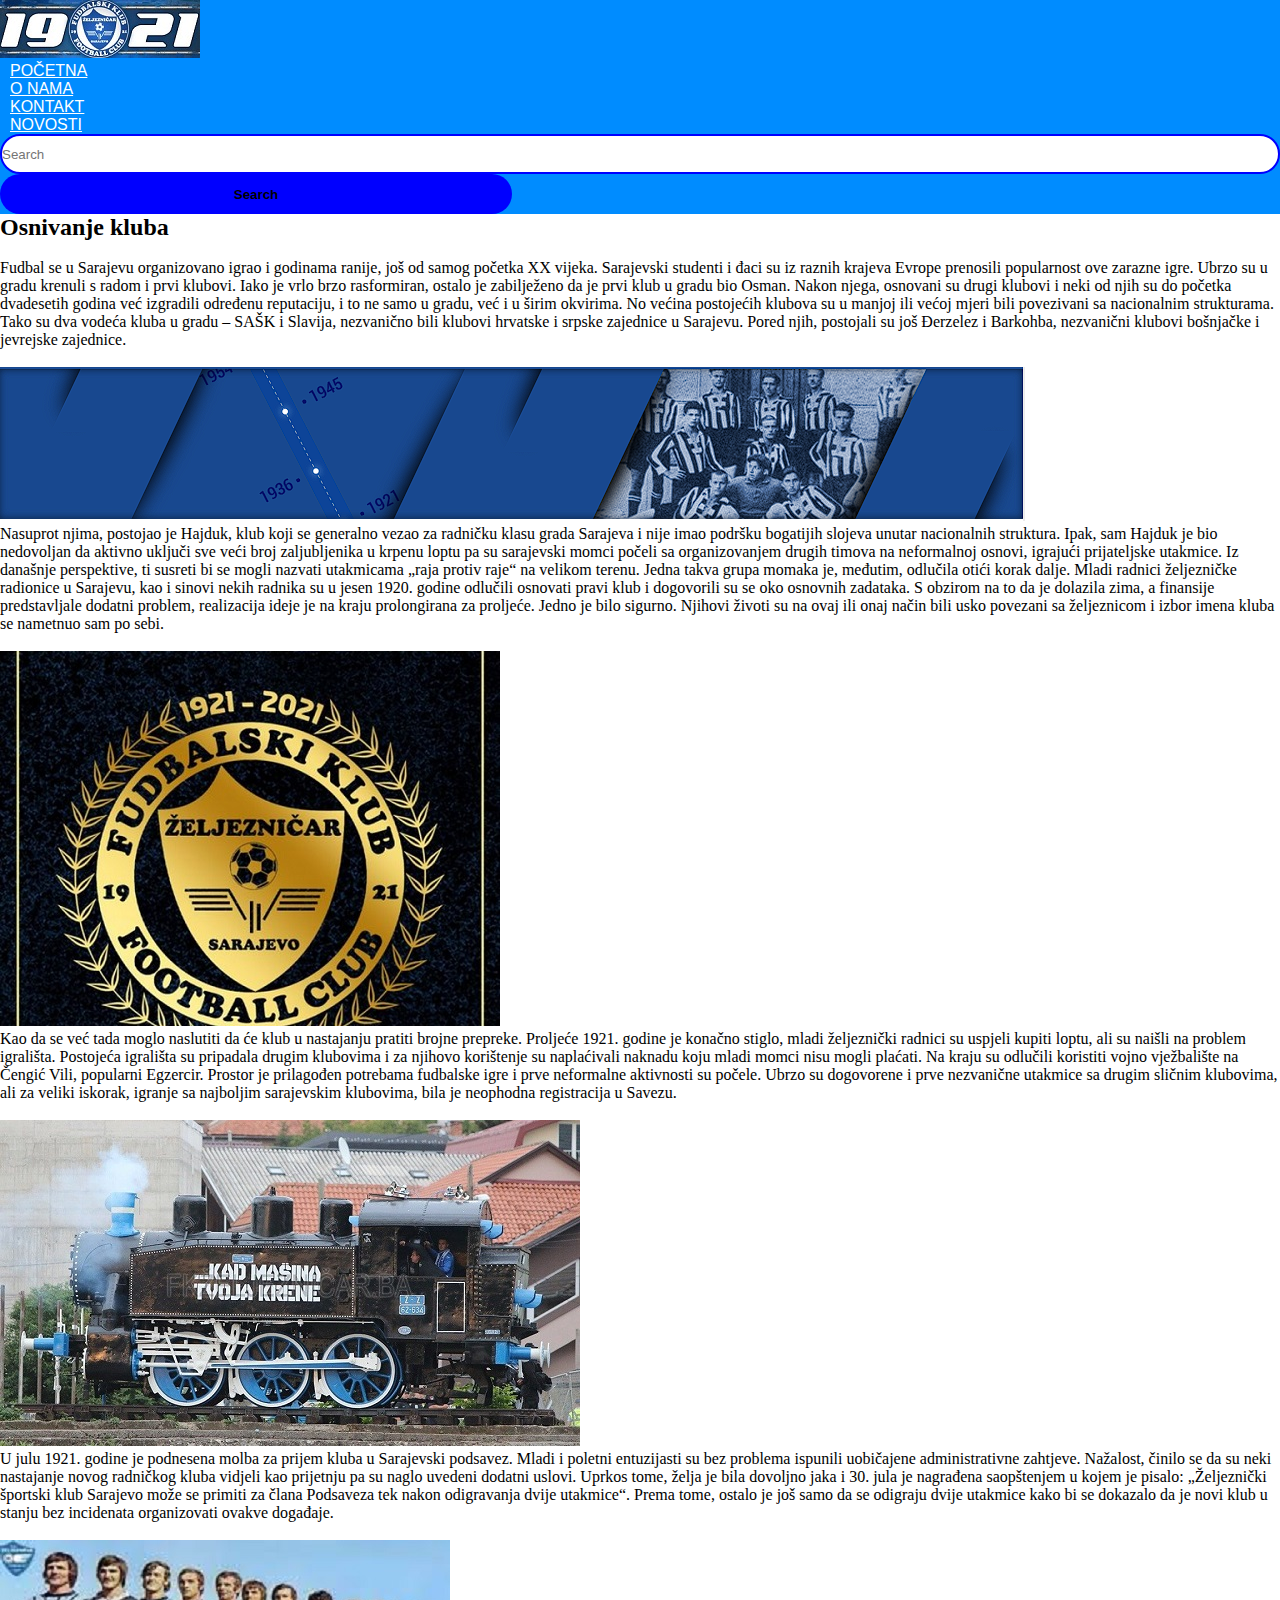
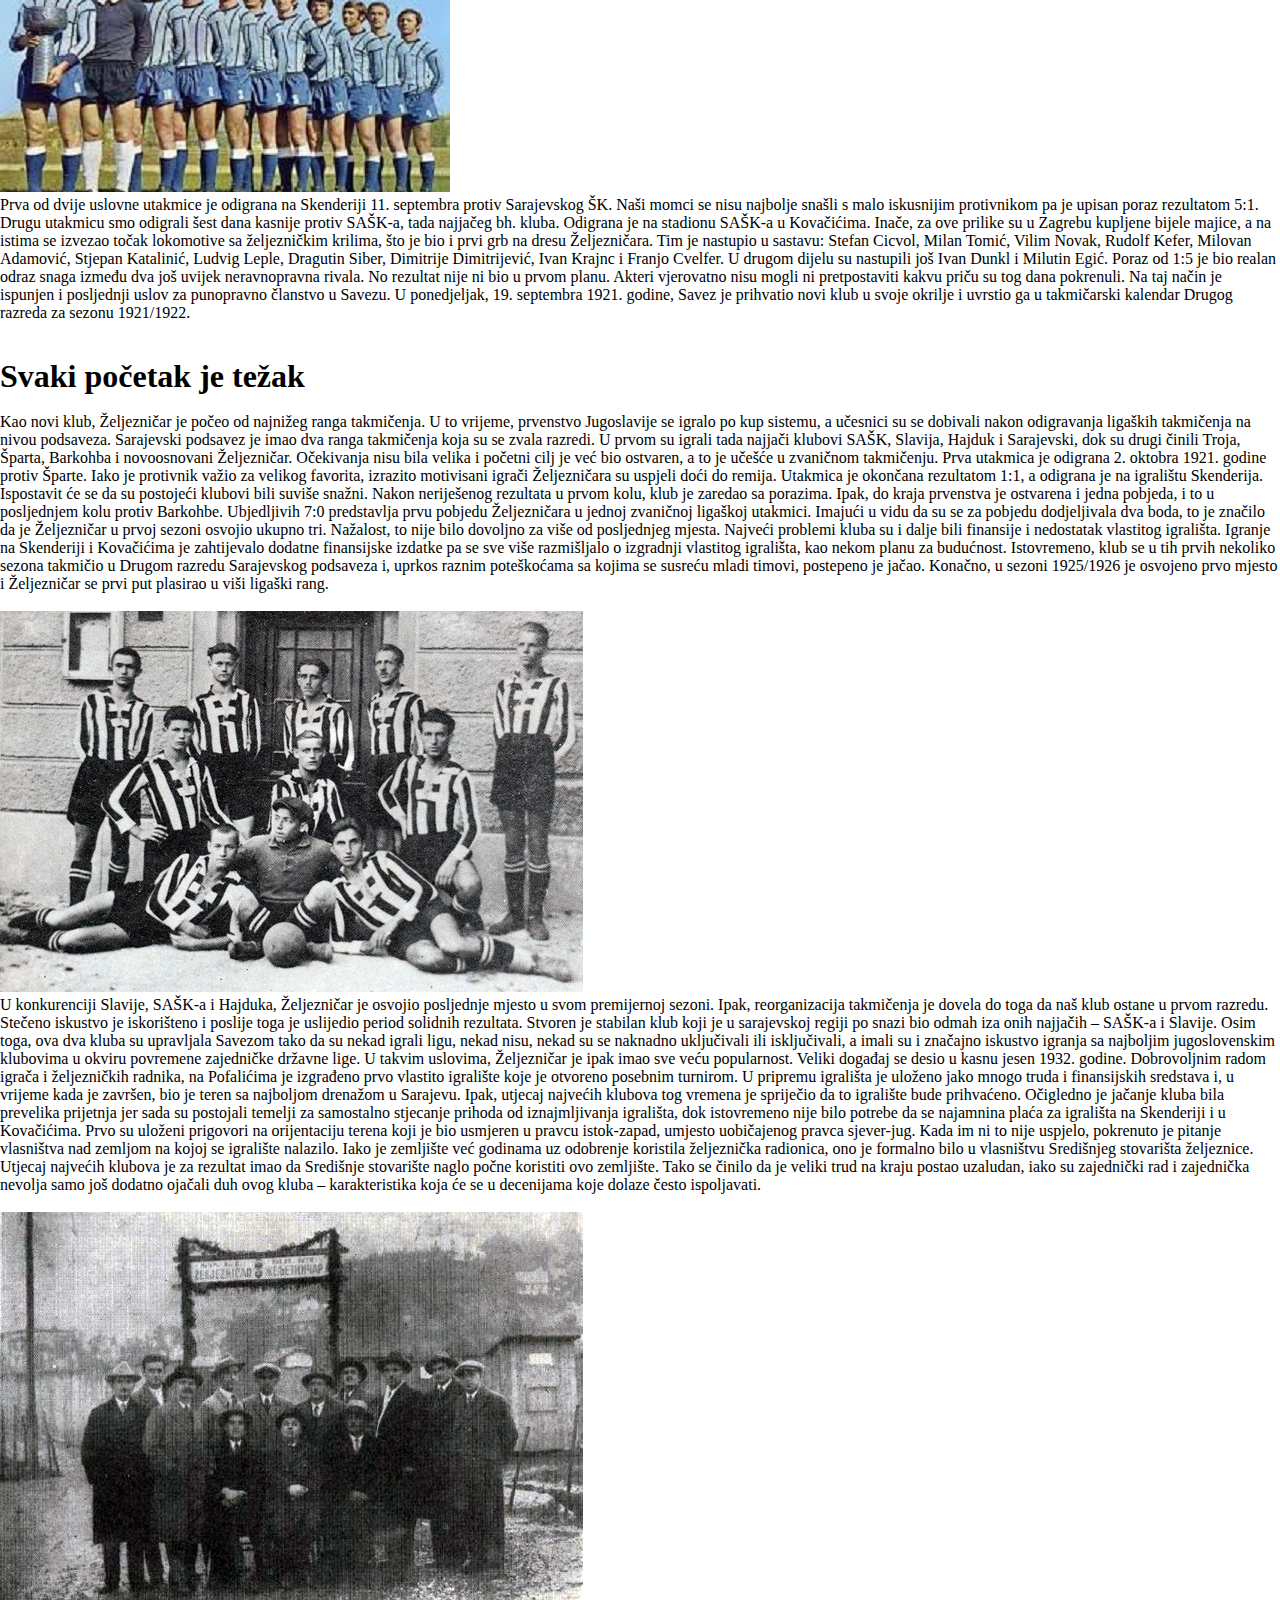
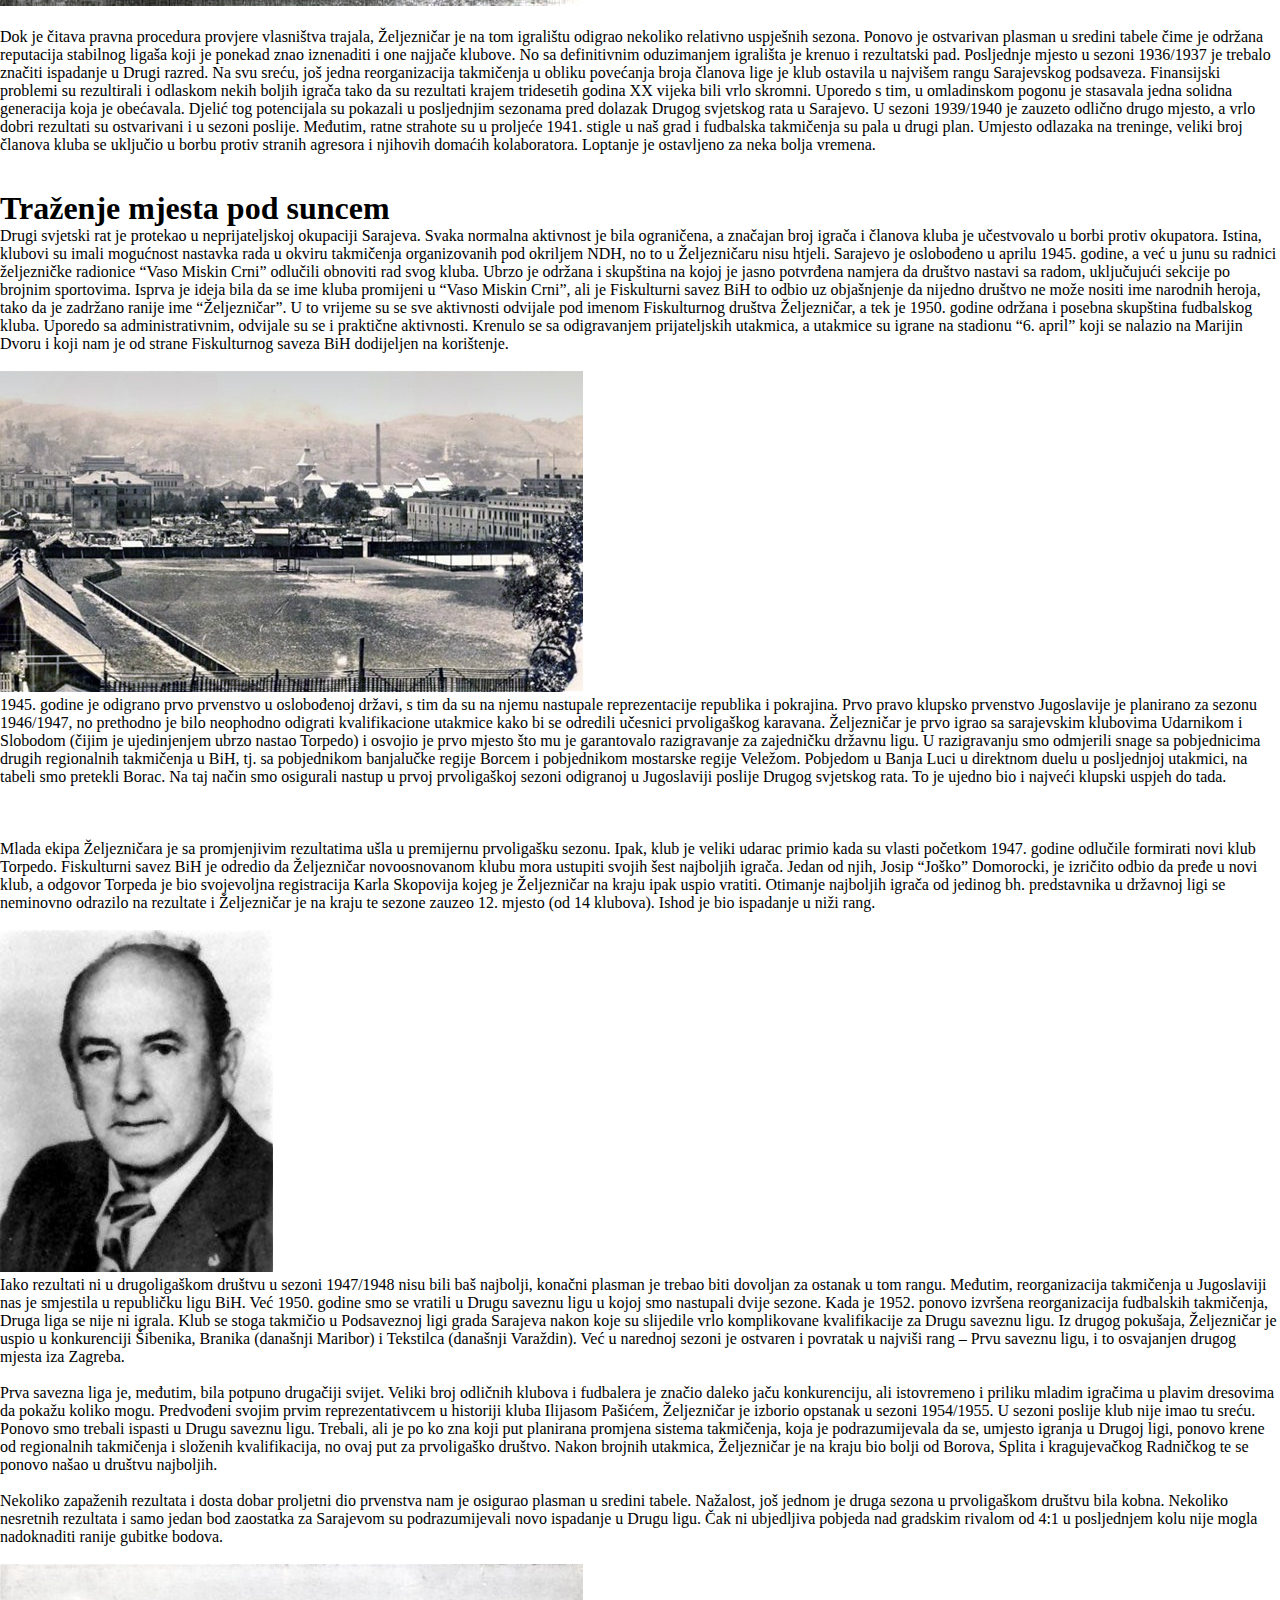
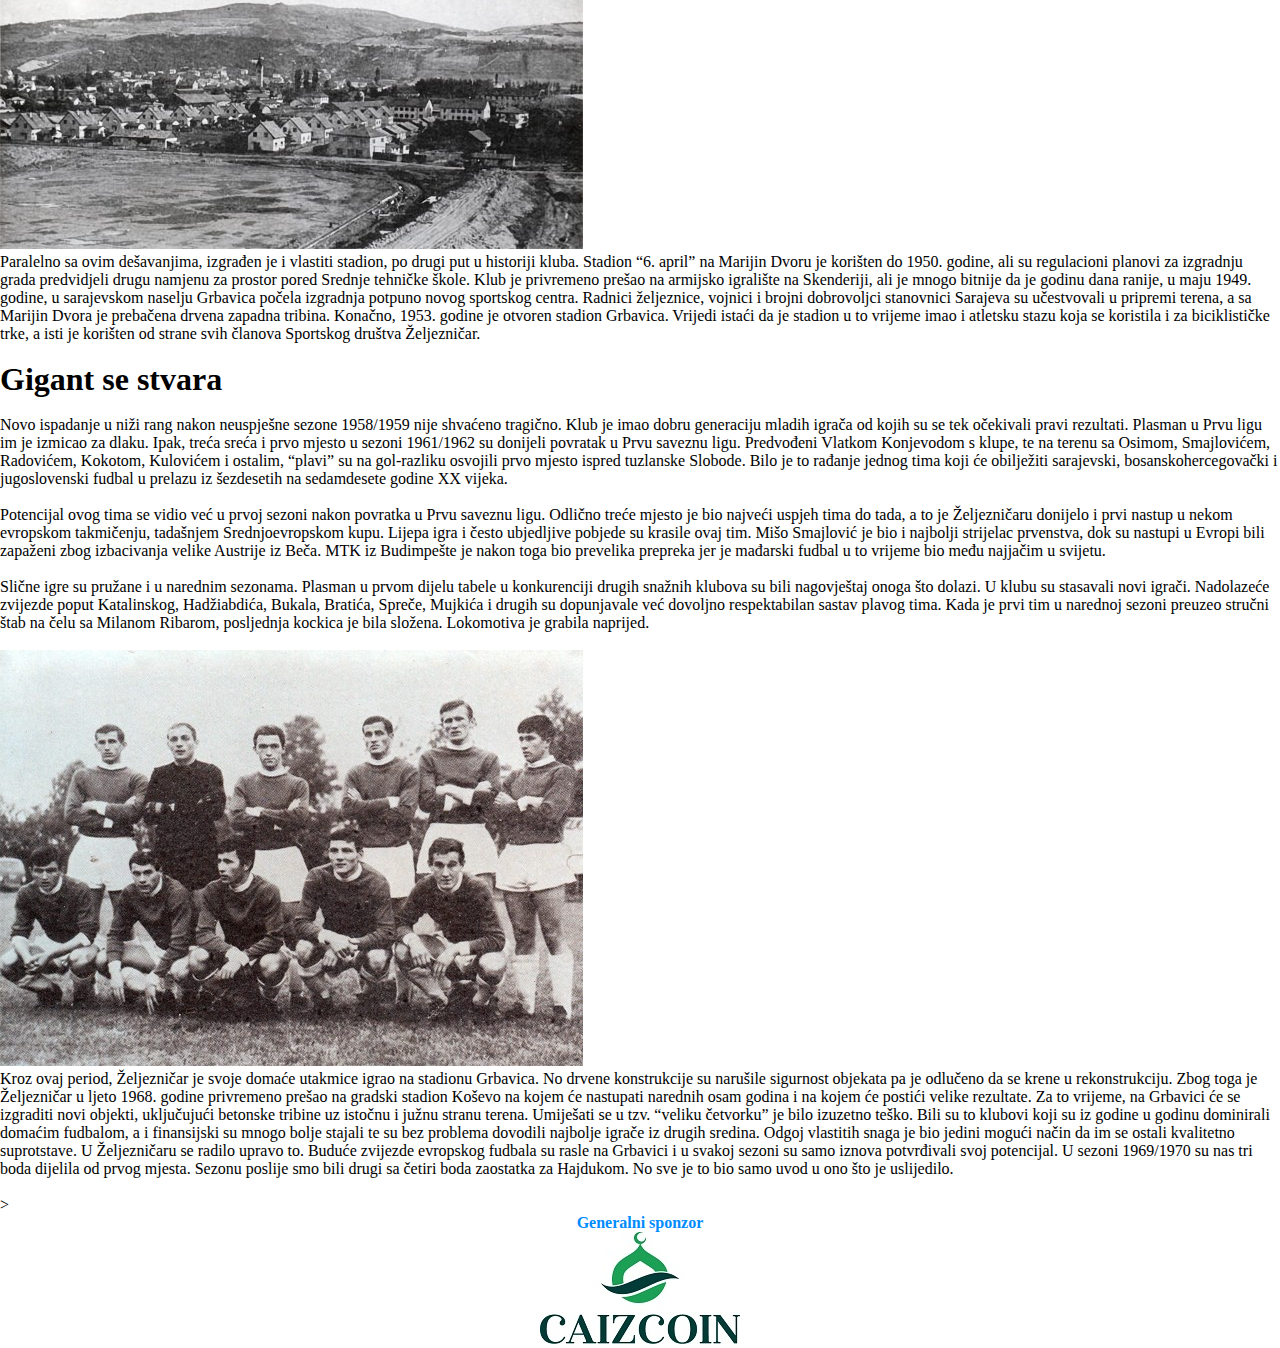
<file: INDEX.HTML>
<!doctype html>
<html lang="en">

<head>
    <!-- Required meta tags -->
    <meta charset="utf-8">
    <meta name="viewport" content="width=device-width, initial-scale=1">

    <!-- Bootstrap CSS -->
    <link rel="preconnect" href="https://fonts.googleapis.com/%22%3E">
    <link rel="preconnect" href="https://fonts.gstatic.com/" crossorigin>
    <link href="https://cdn.jsdelivr.net/npm/bootstrap@5.0.2/dist/css/bootstrap.min.css" rel="stylesheet"
        integrity="sha384-EVSTQN3/azprG1Anm3QDgpJLIm9Nao0Yz1ztcQTwFspd3yD65VohhpuuCOmLASjC" crossorigin="anonymous">
    <link rel="stylesheet" href="/style.css">
    <title>FK Željezničar</title>
</head>
<body>
  <div class="zeljonav">
    <nav class="navbar navbar-expand-lg bg-transparent">
      <div class="container">
        <img src="fk.jpg">
        <div class="collapse navbar-collapse" id="navbarScroll">
          <ul class="navbar-nav m-auto my-2 my-lg-0">
            <li class="nav-item">
              <a class="nav-link" href="INDEX.HTML">Početna</a>
            </li>
            <li class="nav-item">
              <a class="nav-link" href="about us.html">O nama</a>
            </li>
            <li class="nav-item ">
              <a class="nav-link" href="contact.html">Kontakt</a>
            </li>

            <li class="nav-item">
              <a class="nav-link" href="Novosti.html">Novosti</a>
            </li>

            

          </ul>
          <form class="d-flex">
            <input class="px-2 search" type="search" placeholder="Search" aria-label="Search">
            <button class="btn0" type="submit">Search</button>
          </form>
        </div>
      </div>
    </nav>
  </div>
  <h2>Osnivanje kluba</h2><br>
  <p>Fudbal se u Sarajevu organizovano igrao i godinama ranije, još od samog početka XX vijeka.
     Sarajevski studenti i đaci su iz raznih krajeva Evrope prenosili popularnost ove zarazne igre.
      Ubrzo su u gradu krenuli s radom i prvi klubovi. Iako je vrlo brzo rasformiran, ostalo je zabilježeno da je prvi klub u gradu bio Osman. Nakon njega, osnovani su drugi klubovi i neki od njih su do početka dvadesetih godina već izgradili određenu reputaciju, i to ne samo u gradu, već i u širim okvirima.
       No većina postojećih klubova su u manjoj ili većoj mjeri bili povezivani sa nacionalnim strukturama. Tako su dva vodeća kluba u gradu – SAŠK i Slavija, nezvanično bili klubovi hrvatske i srpske zajednice u Sarajevu.
     Pored njih, postojali su još Đerzelez i Barkohba, nezvanični klubovi bošnjačke i jevrejske zajednice.</p><br>
     <img src="Screenshot_4.png">
     <p>Nasuprot njima, postojao je Hajduk, klub koji se generalno vezao za radničku klasu grada Sarajeva i nije imao podršku bogatijih slojeva unutar nacionalnih struktura.
       Ipak, sam Hajduk je bio nedovoljan da aktivno uključi sve veći broj zaljubljenika u krpenu loptu pa su sarajevski momci počeli sa organizovanjem drugih timova na neformalnoj osnovi, igrajući prijateljske utakmice.
        Iz današnje perspektive, ti susreti bi se mogli nazvati utakmicama „raja protiv raje“ na velikom terenu. Jedna takva grupa momaka je, međutim, odlučila otići korak dalje. Mladi radnici željezničke radionice u Sarajevu, kao i sinovi nekih radnika su u jesen 1920. godine odlučili osnovati pravi klub i dogovorili su se oko osnovnih zadataka.
         S obzirom na to da je dolazila zima, a finansije predstavljale dodatni problem, realizacija ideje je na kraju prolongirana za proljeće. Jedno je bilo sigurno.
       Njihovi životi su na ovaj ili onaj način bili usko povezani sa željeznicom i izbor imena kluba se nametnuo sam po sebi.</p><br>
       <img src="3.jpg"><br>
       <p>Kao da se već tada moglo naslutiti da će klub u nastajanju pratiti brojne prepreke.
         Proljeće 1921. godine je konačno stiglo, mladi željeznički radnici su uspjeli kupiti loptu, ali su naišli na problem igrališta.
          Postojeća igrališta su pripadala drugim klubovima i za njihovo korištenje su naplaćivali naknadu koju mladi momci nisu mogli plaćati. Na kraju su odlučili koristiti vojno vježbalište na Čengić Vili, popularni Egzercir. Prostor je prilagođen potrebama fudbalske igre i prve neformalne aktivnosti su počele.
         Ubrzo su dogovorene i prve nezvanične utakmice sa drugim sličnim klubovima, ali za veliki iskorak, igranje sa najboljim sarajevskim klubovima, bila je neophodna registracija u Savezu.</p><br>
         <img src="33.jpg"><br>
         <p>U julu 1921. godine je podnesena molba za prijem kluba u Sarajevski podsavez.
           Mladi i poletni entuzijasti su bez problema ispunili uobičajene administrativne zahtjeve.
           Nažalost, činilo se da su neki nastajanje novog radničkog kluba vidjeli kao prijetnju pa su naglo uvedeni dodatni uslovi.
           Uprkos tome, želja je bila dovoljno jaka i 30. jula je nagrađena saopštenjem u kojem je pisalo: „Željeznički športski klub Sarajevo može se primiti za člana Podsaveza tek nakon odigravanja dvije utakmice“.
           Prema tome, ostalo je još samo da se odigraju dvije utakmice kako bi se dokazalo da je novi klub u stanju bez incidenata organizovati ovakve događaje.</p><br>
           <img src="5.jpeg"><br>
           <p>Prva od dvije uslovne utakmice je odigrana na Skenderiji 11. septembra protiv Sarajevskog ŠK.
             Naši momci se nisu najbolje snašli s malo iskusnijim protivnikom pa je upisan poraz rezultatom 5:1.
              Drugu utakmicu smo odigrali šest dana kasnije protiv SAŠK-a, tada najjačeg bh. kluba.
               Odigrana je na stadionu SAŠK-a u Kovačićima. Inače, za ove prilike su u Zagrebu kupljene bijele majice, a na istima se izvezao točak lokomotive sa željezničkim krilima, što je bio i prvi grb na dresu Željezničara.
                Tim je nastupio u sastavu: Stefan Cicvol, Milan Tomić, Vilim Novak, Rudolf Kefer, Milovan Adamović, Stjepan Katalinić, Ludvig Leple, Dragutin Siber, Dimitrije Dimitrijević, Ivan Krajnc i Franjo Cvelfer. U drugom dijelu su nastupili još Ivan Dunkl i Milutin Egić. 
                Poraz od 1:5 je bio realan odraz snaga između dva još uvijek neravnopravna rivala. No rezultat nije ni bio u prvom planu. Akteri vjerovatno nisu mogli ni pretpostaviti kakvu priču su tog dana pokrenuli.
                 Na taj način je ispunjen i posljednji uslov za punopravno članstvo u Savezu. U ponedjeljak, 19. septembra 1921. godine, Savez je prihvatio novi klub u svoje okrilje i uvrstio ga u takmičarski kalendar Drugog razreda za sezonu 1921/1922.</p><br><br>
<h1>Svaki početak je težak</h1>
<br><p>Kao novi klub, Željezničar je počeo od najnižeg ranga takmičenja. U to vrijeme, prvenstvo Jugoslavije se igralo po kup sistemu, a učesnici su se dobivali nakon odigravanja ligaških takmičenja na nivou podsaveza. Sarajevski podsavez je imao dva ranga takmičenja koja su se zvala razredi. U prvom su igrali tada najjači klubovi SAŠK, Slavija, Hajduk i Sarajevski, dok su drugi činili Troja, Šparta, Barkohba i novoosnovani Željezničar. Očekivanja nisu bila velika i početni cilj je već bio ostvaren, a to je učešće u zvaničnom takmičenju. Prva utakmica je odigrana 2. oktobra 1921. godine protiv Šparte. Iako je protivnik važio za velikog favorita, izrazito motivisani igrači Željezničara su uspjeli doći do remija. Utakmica je okončana rezultatom 1:1, a odigrana je na igralištu Skenderija.

  Ispostavit će se da su postojeći klubovi bili suviše snažni. Nakon neriješenog rezultata u prvom kolu, klub je zaredao sa porazima. Ipak, do kraja prvenstva je ostvarena i jedna pobjeda, i to u posljednjem kolu protiv Barkohbe. Ubjedljivih 7:0 predstavlja prvu pobjedu Željezničara u jednoj zvaničnoj ligaškoj utakmici. Imajući u vidu da su se za pobjedu dodjeljivala dva boda, to je značilo da je Željezničar u prvoj sezoni osvojio ukupno tri. Nažalost, to nije bilo dovoljno za više od posljednjeg mjesta.
  
  Najveći problemi kluba su i dalje bili finansije i nedostatak vlastitog igrališta. Igranje na Skenderiji i Kovačićima je zahtijevalo dodatne finansijske izdatke pa se sve više razmišljalo o izgradnji vlastitog igrališta, kao nekom planu za budućnost. Istovremeno, klub se u tih prvih nekoliko sezona takmičio u Drugom razredu Sarajevskog podsaveza i, uprkos raznim poteškoćama sa kojima se susreću mladi timovi, postepeno je jačao. Konačno, u sezoni 1925/1926 je osvojeno prvo mjesto i Željezničar se prvi put plasirao u viši ligaški rang.</p><br>
  <img src="99.jpg.crdownload"><br>
  <p>U konkurenciji Slavije, SAŠK-a i Hajduka, Željezničar je osvojio posljednje mjesto u svom premijernoj sezoni. Ipak, reorganizacija takmičenja je dovela do toga da naš klub ostane u prvom razredu. Stečeno iskustvo je iskorišteno i poslije toga je uslijedio period solidnih rezultata. Stvoren je stabilan klub koji je u sarajevskoj regiji po snazi bio odmah iza onih najjačih – SAŠK-a i Slavije. Osim toga, ova dva kluba su upravljala Savezom tako da su nekad igrali ligu, nekad nisu, nekad su se naknadno uključivali ili isključivali, a imali su i značajno iskustvo igranja sa najboljim jugoslovenskim klubovima u okviru povremene zajedničke državne lige. U takvim uslovima, Željezničar je ipak imao sve veću popularnost.

    Veliki događaj se desio u kasnu jesen 1932. godine. Dobrovoljnim radom igrača i željezničkih radnika, na Pofalićima je izgrađeno prvo vlastito igralište koje je otvoreno posebnim turnirom. U pripremu igrališta je uloženo jako mnogo truda i finansijskih sredstava i, u vrijeme kada je završen, bio je teren sa najboljom drenažom u Sarajevu. Ipak, utjecaj najvećih klubova tog vremena je spriječio da to igralište bude prihvaćeno. Očigledno je jačanje kluba bila prevelika prijetnja jer sada su postojali temelji za samostalno stjecanje prihoda od iznajmljivanja igrališta, dok istovremeno nije bilo potrebe da se najamnina plaća za igrališta na Skenderiji i u Kovačićima. Prvo su uloženi prigovori na orijentaciju terena koji je bio usmjeren u pravcu istok-zapad, umjesto uobičajenog pravca sjever-jug. Kada im ni to nije uspjelo, pokrenuto je pitanje vlasništva nad zemljom na kojoj se igralište nalazilo. Iako je zemljište već godinama uz odobrenje koristila željeznička radionica, ono je formalno bilo u vlasništvu Središnjeg stovarišta željeznice. Utjecaj najvećih klubova je za rezultat imao da Središnje stovarište naglo počne koristiti ovo zemljište. Tako se činilo da je veliki trud na kraju postao uzaludan, iako su zajednički rad i zajednička nevolja samo još dodatno ojačali duh ovog kluba – karakteristika koja će se u decenijama koje dolaze često ispoljavati.</p><br>
    <img src="88.jpg.crdownload"><br><br>
 <p>Dok je čitava pravna procedura provjere vlasništva trajala, Željezničar je na tom igralištu odigrao nekoliko relativno uspješnih sezona. Ponovo je ostvarivan plasman u sredini tabele čime je održana reputacija stabilnog ligaša koji je ponekad znao iznenaditi i one najjače klubove. No sa definitivnim oduzimanjem igrališta je krenuo i rezultatski pad. Posljednje mjesto u sezoni 1936/1937 je trebalo značiti ispadanje u Drugi razred. Na svu sreću, još jedna reorganizacija takmičenja u obliku povećanja broja članova lige je klub ostavila u najvišem rangu Sarajevskog podsaveza.

  Finansijski problemi su rezultirali i odlaskom nekih boljih igrača tako da su rezultati krajem tridesetih godina XX vijeka bili vrlo skromni. Uporedo s tim, u omladinskom pogonu je stasavala jedna solidna generacija koja je obećavala. Djelić tog potencijala su pokazali u posljednjim sezonama pred dolazak Drugog svjetskog rata u Sarajevo. U sezoni 1939/1940 je zauzeto odlično drugo mjesto, a vrlo dobri rezultati su ostvarivani i u sezoni poslije. Međutim, ratne strahote su u proljeće 1941. stigle u naš grad i fudbalska takmičenja su pala u drugi plan. Umjesto odlazaka na treninge, veliki broj članova kluba se uključio u borbu protiv stranih agresora i njihovih domaćih kolaboratora. Loptanje je ostavljeno za neka bolja vremena.</p><br><br>

<h1>Traženje mjesta pod suncem</h1>
<p>Drugi svjetski rat je protekao u neprijateljskoj okupaciji Sarajeva. Svaka normalna aktivnost je bila ograničena, a značajan broj igrača i članova kluba je učestvovalo u borbi protiv okupatora. Istina, klubovi su imali mogućnost nastavka rada u okviru takmičenja organizovanih pod okriljem NDH, no to u Željezničaru nisu htjeli.

  Sarajevo je oslobođeno u aprilu 1945. godine, a već u junu su radnici željezničke radionice “Vaso Miskin Crni” odlučili obnoviti rad svog kluba. Ubrzo je održana i skupština na kojoj je jasno potvrđena namjera da društvo nastavi sa radom, uključujući sekcije po brojnim sportovima. Isprva je ideja bila da se ime kluba promijeni u “Vaso Miskin Crni”, ali je Fiskulturni savez BiH to odbio uz objašnjenje da nijedno društvo ne može nositi ime narodnih heroja, tako da je zadržano ranije ime “Željezničar”. U to vrijeme su se sve aktivnosti odvijale pod imenom Fiskulturnog društva Željezničar, a tek je 1950. godine održana i posebna skupština fudbalskog kluba. Uporedo sa administrativnim, odvijale su se i praktične aktivnosti. Krenulo se sa odigravanjem prijateljskih utakmica, a utakmice su igrane na stadionu “6. april” koji se nalazio na Marijin Dvoru i koji nam je od strane Fiskulturnog saveza BiH dodijeljen na korištenje.</p><br>
  <img src="66.jpg.crdownload"><br>
<p>1945. godine je odigrano prvo prvenstvo u oslobođenoj državi, s tim da su na njemu nastupale reprezentacije republika i pokrajina. Prvo pravo klupsko prvenstvo Jugoslavije je planirano za sezonu 1946/1947, no prethodno je bilo neophodno odigrati kvalifikacione utakmice kako bi se odredili učesnici prvoligaškog karavana. Željezničar je prvo igrao sa sarajevskim klubovima Udarnikom i Slobodom (čijim je ujedinjenjem ubrzo nastao Torpedo) i osvojio je prvo mjesto što mu je garantovalo razigravanje za zajedničku državnu ligu. U razigravanju smo odmjerili snage sa pobjednicima drugih regionalnih takmičenja u BiH, tj. sa pobjednikom banjalučke regije Borcem i pobjednikom mostarske regije Veležom. Pobjedom u Banja Luci u direktnom duelu u posljednjoj utakmici, na tabeli smo pretekli Borac. Na taj način smo osigurali nastup u prvoj prvoligaškoj sezoni odigranoj u Jugoslaviji poslije Drugog svjetskog rata. To je ujedno bio i najveći klupski uspjeh do tada.</p><br><br><br>
<p>Mlada ekipa Željezničara je sa promjenjivim rezultatima ušla u premijernu prvoligašku sezonu. Ipak, klub je veliki udarac primio kada su vlasti početkom 1947. godine odlučile formirati novi klub Torpedo. Fiskulturni savez BiH je odredio da Željezničar novoosnovanom klubu mora ustupiti svojih šest najboljih igrača. Jedan od njih, Josip “Joško” Domorocki, je izričito odbio da pređe u novi klub, a odgovor Torpeda je bio svojevoljna registracija Karla Skopovija kojeg je Željezničar na kraju ipak uspio vratiti. Otimanje najboljih igrača od jedinog bh. predstavnika u državnoj ligi se neminovno odrazilo na rezultate i Željezničar je na kraju te sezone zauzeo 12. mjesto (od 14 klubova). Ishod je bio ispadanje u niži rang.</p><br>
<img src="josko_domorocki.jpg.crdownload"><br>
<p>Iako rezultati ni u drugoligaškom društvu u sezoni 1947/1948 nisu bili baš najbolji, konačni plasman je trebao biti dovoljan za ostanak u tom rangu. Međutim, reorganizacija takmičenja u Jugoslaviji nas je smjestila u republičku ligu BiH. Već 1950. godine smo se vratili u Drugu saveznu ligu u kojoj smo nastupali dvije sezone. Kada je 1952. ponovo izvršena reorganizacija fudbalskih takmičenja, Druga liga se nije ni igrala. Klub se stoga takmičio u Podsaveznoj ligi grada Sarajeva nakon koje su slijedile vrlo komplikovane kvalifikacije za Drugu saveznu ligu. Iz drugog pokušaja, Željezničar je uspio u konkurenciji Šibenika, Branika (današnji Maribor) i Tekstilca (današnji Varaždin). Već u narednoj sezoni je ostvaren i povratak u najviši rang – Prvu saveznu ligu, i to osvajanjen drugog mjesta iza Zagreba.</p><br>
<p>Prva savezna liga je, međutim, bila potpuno drugačiji svijet. Veliki broj odličnih klubova i fudbalera je značio daleko jaču konkurenciju, ali istovremeno i priliku mladim igračima u plavim dresovima da pokažu koliko mogu. Predvođeni svojim prvim reprezentativcem u historiji kluba Ilijasom Pašićem, Željezničar je izborio opstanak u sezoni 1954/1955. U sezoni poslije klub nije imao tu sreću. Ponovo smo trebali ispasti u Drugu saveznu ligu. Trebali, ali je po ko zna koji put planirana promjena sistema takmičenja, koja je podrazumijevala da se, umjesto igranja u Drugoj ligi, ponovo krene od regionalnih takmičenja i složenih kvalifikacija, no ovaj put za prvoligaško društvo. Nakon brojnih utakmica, Željezničar je na kraju bio bolji od Borova, Splita i kragujevačkog Radničkog te se ponovo našao u društvu najboljih.</p><br>
<p>Nekoliko zapaženih rezultata i dosta dobar proljetni dio prvenstva nam je osigurao plasman u sredini tabele. Nažalost, još jednom je druga sezona u prvoligaškom društvu bila kobna. Nekoliko nesretnih rezultata i samo jedan bod zaostatka za Sarajevom su podrazumijevali novo ispadanje u Drugu ligu. Čak ni ubjedljiva pobjeda nad gradskim rivalom od 4:1 u posljednjem kolu nije mogla nadoknaditi ranije gubitke bodova.</p><br>
<img src="stadion_grbavica_1951.jpg.crdownload"><br>
<p>Paralelno sa ovim dešavanjima, izgrađen je i vlastiti stadion, po drugi put u historiji kluba. Stadion “6. april” na Marijin Dvoru je korišten do 1950. godine, ali su regulacioni planovi za izgradnju grada predvidjeli drugu namjenu za prostor pored Srednje tehničke škole. Klub je privremeno prešao na armijsko igralište na Skenderiji, ali je mnogo bitnije da je godinu dana ranije, u maju 1949. godine, u sarajevskom naselju Grbavica počela izgradnja potpuno novog sportskog centra. Radnici željeznice, vojnici i brojni dobrovoljci stanovnici Sarajeva su učestvovali u pripremi terena, a sa Marijin Dvora je prebačena drvena zapadna tribina. Konačno, 1953. godine je otvoren stadion Grbavica. Vrijedi istaći da je stadion u to vrijeme imao i atletsku stazu koja se koristila i za biciklističke trke, a isti je korišten od strane svih članova Sportskog društva Željezničar.</p><br>
<h1>Gigant se stvara</h1><br>
<p>Novo ispadanje u niži rang nakon neuspješne sezone 1958/1959 nije shvaćeno tragično. Klub je imao dobru generaciju mladih igrača od kojih su se tek očekivali pravi rezultati. Plasman u Prvu ligu im je izmicao za dlaku. Ipak, treća sreća i prvo mjesto u sezoni 1961/1962 su donijeli povratak u Prvu saveznu ligu. Predvođeni Vlatkom Konjevodom s klupe, te na terenu sa Osimom, Smajlovićem, Radovićem, Kokotom, Kulovićem i ostalim, “plavi” su na gol-razliku osvojili prvo mjesto ispred tuzlanske Slobode. Bilo je to rađanje jednog tima koji će obilježiti sarajevski, bosanskohercegovački i jugoslovenski fudbal u prelazu iz šezdesetih na sedamdesete godine XX vijeka.</p><br>
<p>Potencijal ovog tima se vidio već u prvoj sezoni nakon povratka u Prvu saveznu ligu. Odlično treće mjesto je bio najveći uspjeh tima do tada, a to je Željezničaru donijelo i prvi nastup u nekom evropskom takmičenju, tadašnjem Srednjoevropskom kupu. Lijepa igra i često ubjedljive pobjede su krasile ovaj tim. Mišo Smajlović je bio i najbolji strijelac prvenstva, dok su nastupi u Evropi bili zapaženi zbog izbacivanja velike Austrije iz Beča. MTK iz Budimpešte je nakon toga bio prevelika prepreka jer je mađarski fudbal u to vrijeme bio među najjačim u svijetu.</p><br>
<p>Slične igre su pružane i u narednim sezonama. Plasman u prvom dijelu tabele u konkurenciji drugih snažnih klubova su bili nagovještaj onoga što dolazi. U klubu su stasavali novi igrači. Nadolazeće zvijezde poput Katalinskog, Hadžiabdića, Bukala, Bratića, Spreče, Mujkića i drugih su dopunjavale već dovoljno respektabilan sastav plavog tima. Kada je prvi tim u narednoj sezoni preuzeo stručni štab na čelu sa Milanom Ribarom, posljednja kockica je bila složena. Lokomotiva je grabila naprijed.</p><br>
<img src="tim_1966_1967.jpg.crdownload"><br>
<p>Kroz ovaj period, Željezničar je svoje domaće utakmice igrao na stadionu Grbavica. No drvene konstrukcije su narušile sigurnost objekata pa je odlučeno da se krene u rekonstrukciju. Zbog toga je Željezničar u ljeto 1968. godine privremeno prešao na gradski stadion Koševo na kojem će nastupati narednih osam godina i na kojem će postići velike rezultate. Za to vrijeme, na Grbavici će se izgraditi novi objekti, uključujući betonske tribine uz istočnu i južnu stranu terena.
 Umiješati se u tzv. “veliku četvorku” je bilo izuzetno teško. Bili su to klubovi koji su iz godine u godinu dominirali domaćim fudbalom, a i finansijski su mnogo bolje stajali te su bez problema dovodili najbolje igrače iz drugih sredina. Odgoj vlastitih snaga je bio jedini mogući način da im se ostali kvalitetno suprotstave. U Željezničaru se radilo upravo to. Buduće zvijezde evropskog fudbala su rasle na Grbavici i u svakoj sezoni su samo iznova potvrđivali svoj potencijal. U sezoni 1969/1970 su nas tri boda dijelila od prvog mjesta. Sezonu poslije smo bili drugi sa četiri boda zaostatka za Hajdukom. No sve je to bio samo uvod u ono što je uslijedilo.</p><br>
 >
<footer>
  <h4 align="center">Generalni sponzor</h4>
  <a href="https://caizcoin.com/" target="_blank" title="Home page"> 
  <img src="caizcoin-1.jpg" class="center"></a>
</footer>
  
</div>

 
 
 
 
 <script src="https://cdn.jsdelivr.net/npm/bootstrap@5.0/dist/js/bootstrap.bundle.min.js"
    integrity="sha384-OERcA2EqjJCMA+/3y+gxIOqMEjwtxJY7qPCqsdltbNJuaOe923+mo//f6V8Qbsw3"
    crossorigin="anonymous"></script>

</body>

</html>
</file>
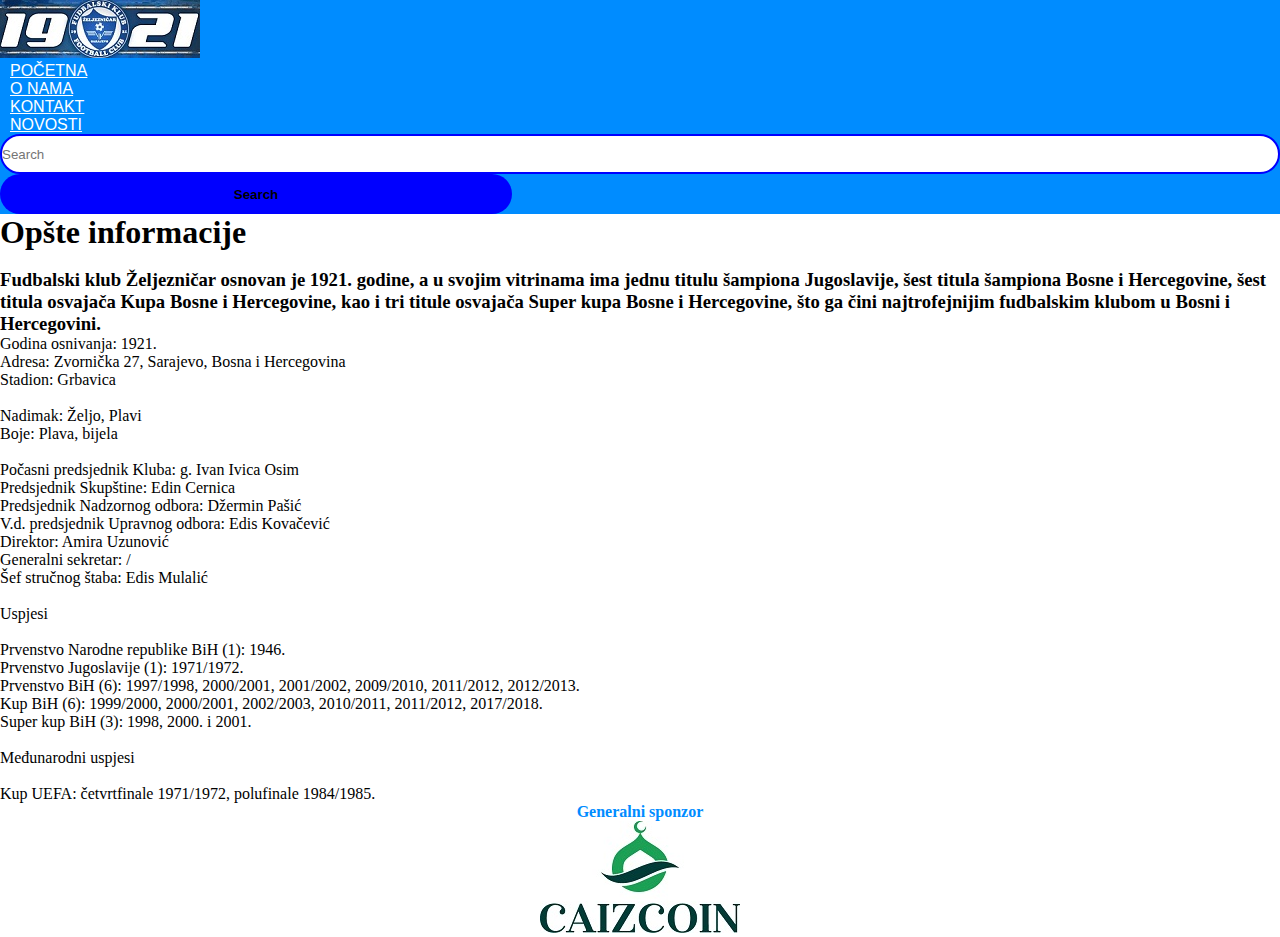
<file: about us.html>
<!doctype html>
<html lang="en">

<head>
    <!-- Required meta tags -->
    <meta charset="utf-8">
    <meta name="viewport" content="width=device-width, initial-scale=1">

    <!-- Bootstrap CSS -->
    <link rel="preconnect" href="https://fonts.googleapis.com/%22%3E">
    <link rel="preconnect" href="https://fonts.gstatic.com/" crossorigin>
    <link href="https://cdn.jsdelivr.net/npm/bootstrap@5.0.2/dist/css/bootstrap.min.css" rel="stylesheet"
        integrity="sha384-EVSTQN3/azprG1Anm3QDgpJLIm9Nao0Yz1ztcQTwFspd3yD65VohhpuuCOmLASjC" crossorigin="anonymous">
    <link rel="stylesheet" href="/style.css">
    <title>FK Željezničar</title>
</head>
<body>
    <div class="zeljonav">
    <nav class="navbar navbar-expand-lg bg-transparent">
      <div class="container">
        <img src="fk.jpg">
        <div class="collapse navbar-collapse" id="navbarScroll">
          <ul class="navbar-nav m-auto my-2 my-lg-0">
            <li class="nav-item">
              <a class="nav-link" href="INDEX.HTML">Početna</a>
            </li>
            <li class="nav-item">
              <a class="nav-link" href="about us.html">O nama</a>
            </li>
            <li class="nav-item ">
              <a class="nav-link" href="contact.html">Kontakt</a>
            </li>

            <li class="nav-item">
              <a class="nav-link" href="Novosti.html">Novosti</a>
            </li>

          
          </ul>
          <form class="d-flex">
            <input class="px-2 search" type="search" placeholder="Search" aria-label="Search">
            <button class="btn0" type="submit">Search</button>
          </form>
        </div>
      </div>
    </nav>
  </div>
 <h1>Opšte informacije</h1><br>
<h3>Fudbalski klub Željezničar osnovan je 1921. godine, a u svojim vitrinama ima jednu titulu šampiona Jugoslavije, šest titula šampiona Bosne i Hercegovine, šest titula osvajača Kupa Bosne i Hercegovine, kao i tri titule osvajača Super kupa Bosne i Hercegovine, što ga čini najtrofejnijim fudbalskim klubom u Bosni i Hercegovini.</h3>
<p>Godina osnivanja: 1921.<br>
    Adresa: Zvornička 27, Sarajevo, Bosna i Hercegovina<br>
    Stadion: Grbavica<br><br>
    
    Nadimak: Željo, Plavi<br>
    Boje: Plava, bijela<br><br>
    
    Počasni predsjednik Kluba: g. Ivan Ivica Osim<br>
    Predsjednik Skupštine: Edin Cernica<br>
    Predsjednik Nadzornog odbora: Džermin Pašić<br>
    V.d. predsjednik Upravnog odbora: Edis Kovačević<br>
    Direktor: Amira Uzunović<br>
    Generalni sekretar: /<br>
    Šef stručnog štaba: Edis Mulalić<br><br>
    
    Uspjesi<br><br>
    
    Prvenstvo Narodne republike BiH (1): 1946.<br>
    Prvenstvo Jugoslavije (1): 1971/1972.<br>
    Prvenstvo BiH (6): 1997/1998, 2000/2001, 2001/2002, 2009/2010, 2011/2012, 2012/2013.<br>
    Kup BiH (6): 1999/2000, 2000/2001, 2002/2003, 2010/2011, 2011/2012, 2017/2018.<br>
    Super kup BiH (3): 1998, 2000. i 2001.<br><br>
    
    Međunarodni uspjesi<br><br>
    
    Kup UEFA: četvrtfinale 1971/1972, polufinale 1984/1985.</p>

    <footer>
        <h4 align="center">Generalni sponzor</h4>
        <a href="https://caizcoin.com/" target="_blank" title="Home page"> 
        <img src="caizcoin-1.jpg" class="center"></a>
      </footer>
      
  <script src="https://cdn.jsdelivr.net/npm/bootstrap@5.0/dist/js/bootstrap.bundle.min.js"
    integrity="sha384-OERcA2EqjJCMA+/3y+gxIOqMEjwtxJY7qPCqsdltbNJuaOe923+mo//f6V8Qbsw3"
    crossorigin="anonymous"></script>

</body>

</html>
</file>
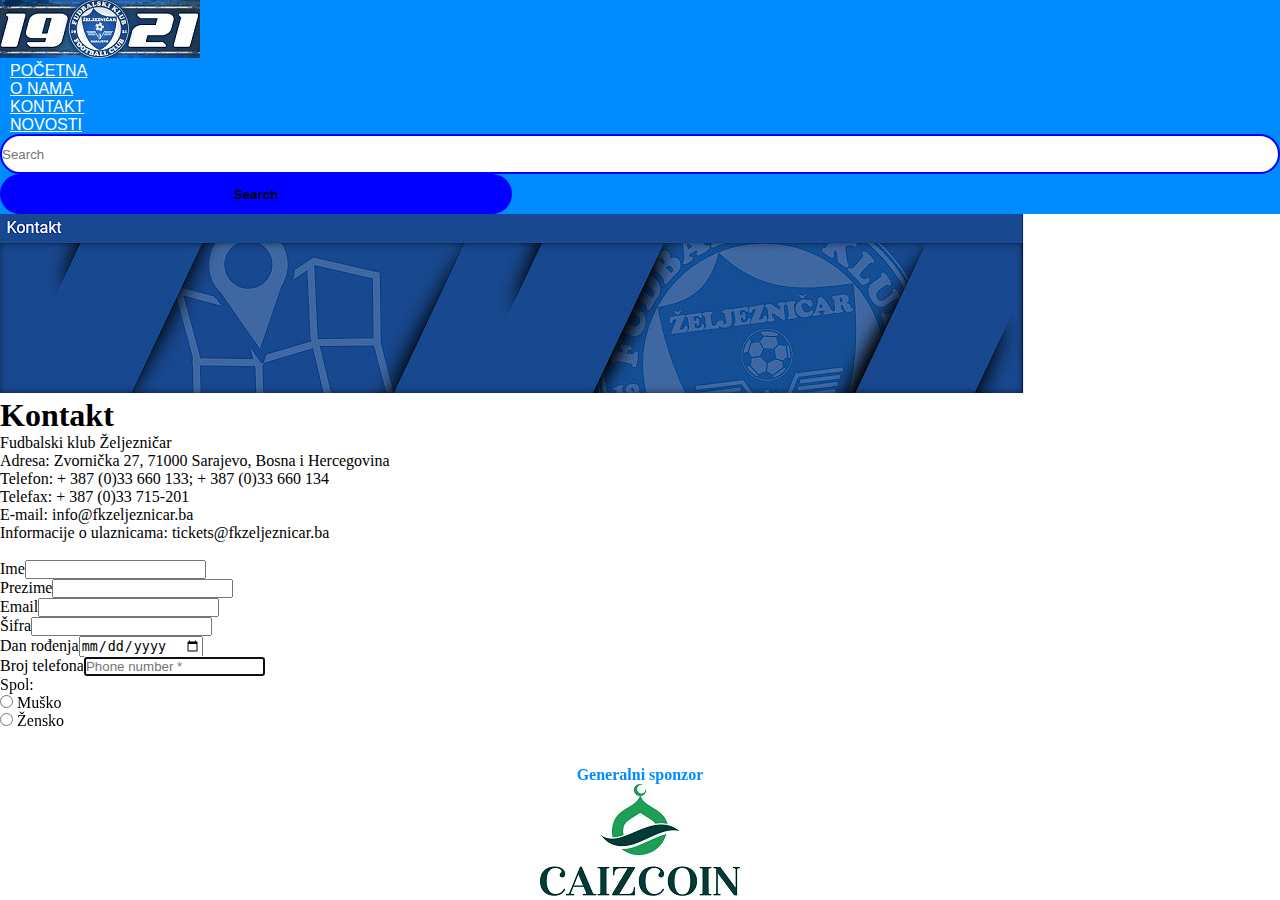
<file: contact.html>
<!doctype html>
<html lang="en">

<head>
    <!-- Required meta tags -->
    <meta charset="utf-8">
    <meta name="viewport" content="width=device-width, initial-scale=1">

    <!-- Bootstrap CSS -->
    <link rel="preconnect" href="https://fonts.googleapis.com/%22%3E">
    <link rel="preconnect" href="https://fonts.gstatic.com/" crossorigin>
    <link href="https://cdn.jsdelivr.net/npm/bootstrap@5.0.2/dist/css/bootstrap.min.css" rel="stylesheet"
        integrity="sha384-EVSTQN3/azprG1Anm3QDgpJLIm9Nao0Yz1ztcQTwFspd3yD65VohhpuuCOmLASjC" crossorigin="anonymous">
    <link rel="stylesheet" href="/style.css">
    <title>FK Željezničar</title>
</head>
<body>
    <div class="zeljonav">
    <nav class="navbar navbar-expand-lg bg-transparent">
      <div class="container">
        <img src="fk.jpg">
        <div class="collapse navbar-collapse" id="navbarScroll">
          <ul class="navbar-nav m-auto my-2 my-lg-0">
            <li class="nav-item">
              <a class="nav-link" href="INDEX.HTML">Početna</a>
            </li>
            <li class="nav-item">
              <a class="nav-link" href="about us.html">O nama</a>
            </li>
            <li class="nav-item ">
              <a class="nav-link" href="contact.html">Kontakt</a>
            </li>

            <li class="nav-item">
              <a class="nav-link" href="Novosti.html">Novosti</a>
            </li>

           

          </ul>
          <form class="d-flex">
            <input class="px-2 search" type="search" placeholder="Search" aria-label="Search">
            <button class="btn0" type="submit">Search</button>
          </form>
        </div>
      </div>
    </nav>
  </div>
  <img src="Screenshot_3.png">
  <h1>Kontakt</h1>
    Fudbalski klub Željezničar<br>
    
    Adresa: Zvornička 27, 71000 Sarajevo, Bosna i Hercegovina<br>
    Telefon: + 387 (0)33 660 133; + 387 (0)33 660 134<br>
    Telefax: + 387 (0)33 715-201<br>
    E-mail: info@fkzeljeznicar.ba<br>
    Informacije o ulaznicama: tickets@fkzeljeznicar.ba</p><br>

    <div>
        <form>
       Ime<input type="text" name="firstname">
         <br>
       Prezime<input type="text" name="lastname">
         <br>
        Email<input type="text" name="emailname" required>
         <br>
        Šifra<input type="password" name="password" pattern="(?=.*\d)(?=.*[a-z])(?=.*[A-Z]).{8,}"
        title="Must contain at least one number and one uppercase and lowercase letter, and at least 8 or more characters" required>
        <br>
        Dan rođenja<input type="date" name="date of birth">
        <br>
        Broj telefona<input type="text" placeholder="Phone number *" name="phone" id="phone" required autofocus>
        <br>
        <label>
        Spol:
        </label><br>
        <input type="radio" name="Gender" value="Male" /> Muško <br>
        <input type="radio" name="Gender" value="Female"/> Žensko<br>
        <label>
        <br>
        </label>
        <br>

        <footer>
            <h4 align="center">Generalni sponzor</h4>
            <a href="https://caizcoin.com/" target="_blank" title="Home page"> 
            <img src="caizcoin-1.jpg" class="center"></a>
          </footer>


  <script src="https://cdn.jsdelivr.net/npm/bootstrap@5.0/dist/js/bootstrap.bundle.min.js"
    integrity="sha384-OERcA2EqjJCMA+/3y+gxIOqMEjwtxJY7qPCqsdltbNJuaOe923+mo//f6V8Qbsw3"
    crossorigin="anonymous"></script>

</body>

</html>
</file>
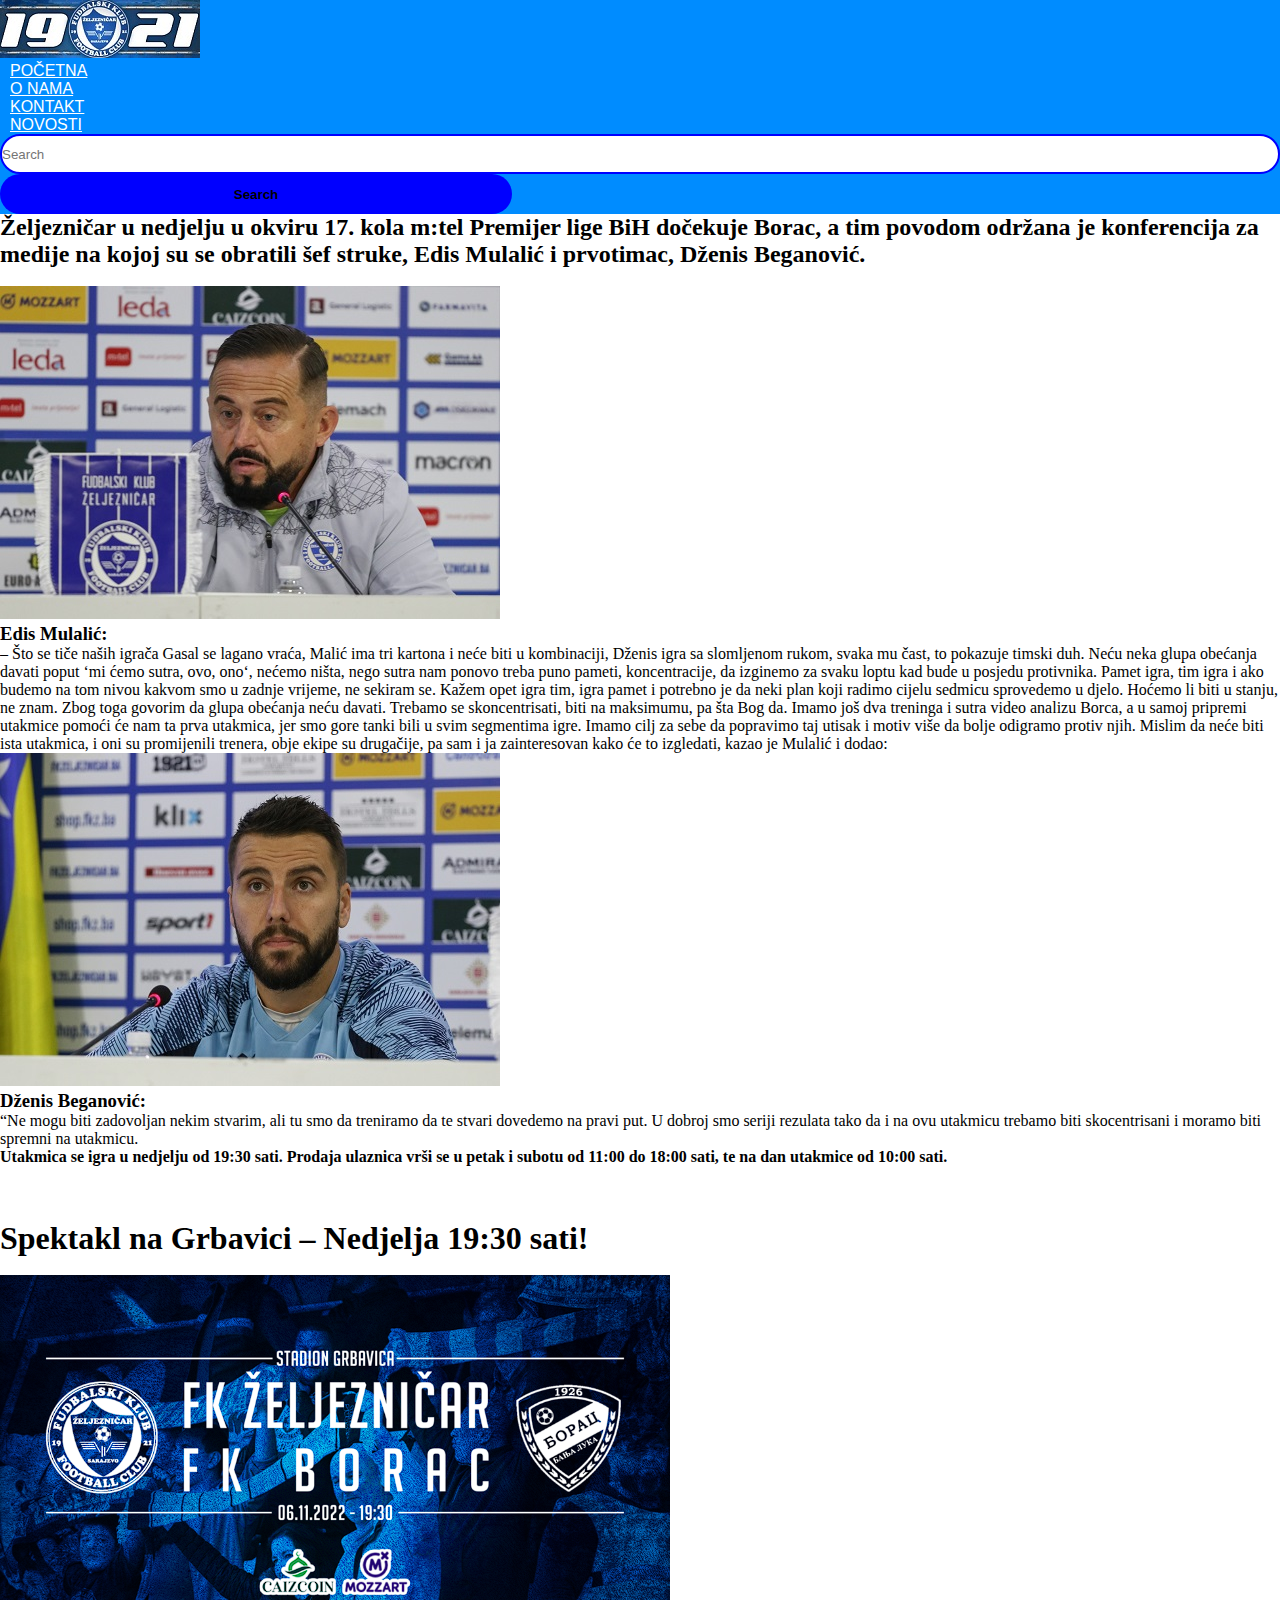
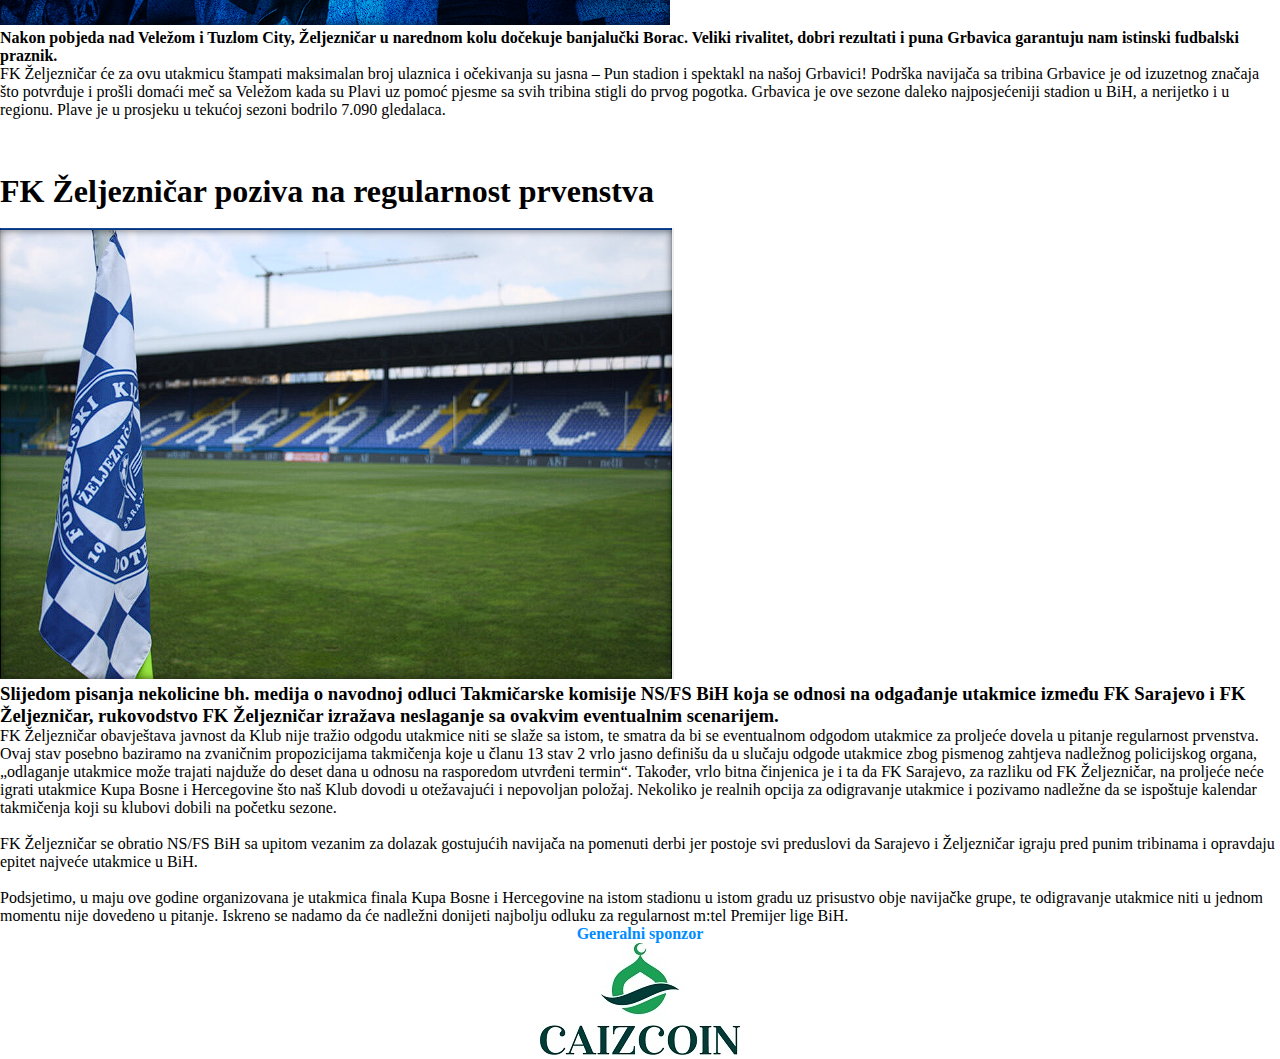
<file: Novosti.html>
<!doctype html>
<html lang="en">

<head>
    <!-- Required meta tags -->
    <meta charset="utf-8">
    <meta name="viewport" content="width=device-width, initial-scale=1">

    <!-- Bootstrap CSS -->
    <link rel="preconnect" href="https://fonts.googleapis.com/%22%3E">
    <link rel="preconnect" href="https://fonts.gstatic.com/" crossorigin>
    <link href="https://cdn.jsdelivr.net/npm/bootstrap@5.0.2/dist/css/bootstrap.min.css" rel="stylesheet"
        integrity="sha384-EVSTQN3/azprG1Anm3QDgpJLIm9Nao0Yz1ztcQTwFspd3yD65VohhpuuCOmLASjC" crossorigin="anonymous">
    <link rel="stylesheet" href="/style.css">
    <title>FK Željezničar</title>
</head>
<body>
    <div class="zeljonav">
    <nav class="navbar navbar-expand-lg bg-transparent">
      <div class="container">
        <img src="fk.jpg">
        <div class="collapse navbar-collapse" id="navbarScroll">
          <ul class="navbar-nav m-auto my-2 my-lg-0">
            <li class="nav-item">
              <a class="nav-link" href="INDEX.HTML">Početna</a>
            </li>
            <li class="nav-item">
              <a class="nav-link" href="about us.html">O nama</a>
            </li>
            <li class="nav-item ">
              <a class="nav-link" href="contact.html">Kontakt</a>
            </li>

            <li class="nav-item">
              <a class="nav-link" href="Novosti.html">Novosti</a>
            </li>

           

          </ul>
          <form class="d-flex">
            <input class="px-2 search" type="search" placeholder="Search" aria-label="Search">
            <button class="btn0" type="submit">Search</button>
          </form>
        </div>
      </div>
    </nav>
  </div>
  <div>
  <h2>Željezničar u nedjelju u okviru 17. kola m:tel Premijer lige BiH dočekuje Borac, a tim povodom održana je konferencija za medije na kojoj su se obratili šef struke, Edis Mulalić i prvotimac, Dženis Beganović.</h2><br>
  <img src="ed.jpg">
  <h3>Edis Mulalić:</h3>
 <p>– Što se tiče naših igrača Gasal se lagano vraća, Malić ima tri kartona i neće biti u kombinaciji, Dženis igra sa slomljenom rukom, svaka mu čast, to pokazuje timski duh. Neću neka glupa obećanja davati poput ‘mi ćemo sutra, ovo, ono‘, nećemo ništa, nego sutra nam ponovo treba puno pameti, koncentracije, da izginemo za svaku loptu kad bude u posjedu protivnika. Pamet igra, tim igra i ako budemo na tom nivou kakvom smo u zadnje vrijeme, ne sekiram se. Kažem opet igra tim, igra pamet i potrebno je da neki plan koji radimo cijelu sedmicu sprovedemo u djelo. Hoćemo li biti u stanju, ne znam. Zbog toga govorim da glupa obećanja neću davati. Trebamo se skoncentrisati, biti na maksimumu, pa šta Bog da. Imamo još dva treninga i sutra video analizu Borca, a u samoj pripremi utakmice pomoći će nam ta prva utakmica, jer smo gore tanki bili u svim segmentima igre. Imamo cilj za sebe da popravimo taj utisak i motiv više da bolje odigramo protiv njih. Mislim da neće biti ista utakmica, i oni su promijenili trenera, obje ekipe su drugačije, pa sam i ja zainteresovan kako će to izgledati, kazao je Mulalić i dodao:</p>

 <img src="dz.jpg">
 <h3>Dženis Beganović:</h3>
<p> “Ne mogu biti zadovoljan nekim stvarim, ali tu smo da treniramo da te stvari dovedemo na pravi put. U dobroj smo seriji rezulata tako da i na ovu utakmicu trebamo biti skocentrisani i moramo biti spremni na utakmicu.</p>
<h4>Utakmica se igra u nedjelju od 19:30 sati. Prodaja ulaznica vrši se u petak i subotu od 11:00 do 18:00 sati, te na dan utakmice od 10:00 sati.</h4>
  </div>
<br><br><br>
 <div>
<h1>Spektakl na Grbavici – Nedjelja 19:30 sati!</h1><br>
<img src="Screenshot_1.png">
<h4>Nakon pobjeda nad Veležom i Tuzlom City, Željezničar u narednom kolu dočekuje banjalučki Borac. Veliki rivalitet, dobri rezultati i puna Grbavica garantuju nam istinski fudbalski praznik.</h4>
 <p>FK Željezničar će za ovu utakmicu štampati maksimalan broj ulaznica i očekivanja su jasna – Pun stadion i spektakl na našoj Grbavici!
    Podrška navijača sa tribina Grbavice je od izuzetnog značaja što potvrđuje i prošli domaći meč sa Veležom kada su Plavi uz pomoć pjesme sa svih tribina stigli do prvog pogotka.
     Grbavica je ove sezone daleko najposjećeniji stadion u BiH, a nerijetko i u regionu. Plave je u prosjeku u tekućoj sezoni bodrilo 7.090 gledalaca.</p>
</div>
<br><br><br>
<div>
    <h1>FK Željezničar poziva na regularnost prvenstva</h1><br>
    <img src="Screenshot_2.png">
    <h3>Slijedom pisanja nekolicine bh. medija o navodnoj odluci Takmičarske komisije NS/FS BiH koja se odnosi na odgađanje utakmice između FK Sarajevo i FK Željezničar, rukovodstvo FK Željezničar izražava neslaganje sa ovakvim eventualnim scenarijem.</h3>
<p>FK Željezničar obavještava javnost da Klub nije tražio odgodu utakmice niti se slaže sa istom, te smatra da bi se eventualnom odgodom utakmice za proljeće dovela u pitanje regularnost prvenstva.
     Ovaj stav posebno baziramo na zvaničnim propozicijama takmičenja koje u članu 13 stav 2 vrlo jasno definišu da u slučaju odgode utakmice zbog pismenog zahtjeva nadležnog policijskog organa, „odlaganje utakmice može trajati najduže do deset dana u odnosu na rasporedom utvrđeni termin“. 
     Također, vrlo bitna činjenica je i ta da FK Sarajevo, za razliku od FK Željezničar, na proljeće neće igrati utakmice Kupa Bosne i Hercegovine što naš Klub dovodi u otežavajući i nepovoljan položaj.
     Nekoliko je realnih opcija za odigravanje utakmice i pozivamo nadležne da se ispoštuje kalendar takmičenja koji su klubovi dobili na početku sezone.</p><br>
     <p>FK Željezničar se obratio NS/FS BiH sa upitom vezanim za dolazak gostujućih navijača na pomenuti derbi jer postoje svi preduslovi da Sarajevo i Željezničar igraju pred punim tribinama i opravdaju epitet najveće utakmice u BiH.</p><br>
     <p>Podsjetimo, u maju ove godine organizovana je utakmica finala Kupa Bosne i Hercegovine na istom stadionu u istom gradu uz prisustvo obje navijačke grupe, te odigravanje utakmice niti u jednom momentu nije dovedeno u pitanje.

        Iskreno se nadamo da će nadležni donijeti najbolju odluku za regularnost m:tel Premijer lige BiH.</p>
    </div>
    <footer>
        <h4 align="center">Generalni sponzor</h4>
        <a href="https://caizcoin.com/" target="_blank" title="Home page"> 
        <img src="caizcoin-1.jpg" class="center"></a>
      </footer>




  <script src="https://cdn.jsdelivr.net/npm/bootstrap@5.0/dist/js/bootstrap.bundle.min.js"
    integrity="sha384-OERcA2EqjJCMA+/3y+gxIOqMEjwtxJY7qPCqsdltbNJuaOe923+mo//f6V8Qbsw3"
    crossorigin="anonymous"></script>

</body>

</html>
</file>
<file: style.css>
* {
  padding: 0;
  margin: 0;
  box-sizing: border-box;
}

/* NAVIGACIJSKA TRAKA */
.zeljonav{
  background-color:rgb(0, 140, 255);
}
.zeljonav img{
  cursor: pointer;
}
.navbar-brand {
  font-size: 50px;
  color: blue;
  font-family: 'Michroma', sans-serif;
}

.navbar-brand:hover {
  color: white;
}

.logo{
  align-items: left;
}
.nav-link {
  margin-right: 10px;
  margin-left: 10px;
  color: white;
  font-family: 'Rubik', sans-serif;
  text-transform: uppercase;
}

.nav-link:hover {
  color: blue;
}

.search {
  height: 40px;
  width: 100%;
  border-radius: 60px;
  outline: none;
  margin-right: -35px;
  font-family: 'Rubik', sans-serif;
  border: 2px solid blue;
}

.btn0 {
  height: 40px;
  width: 40%;
  outline: none;
  border: none;
  background:blue;
  color: black;
  border-radius: 60px;
  font-weight: 700;

}
footer
{ 
  text-align: center;
  color:rgb(0, 140, 255);

}
</file>
